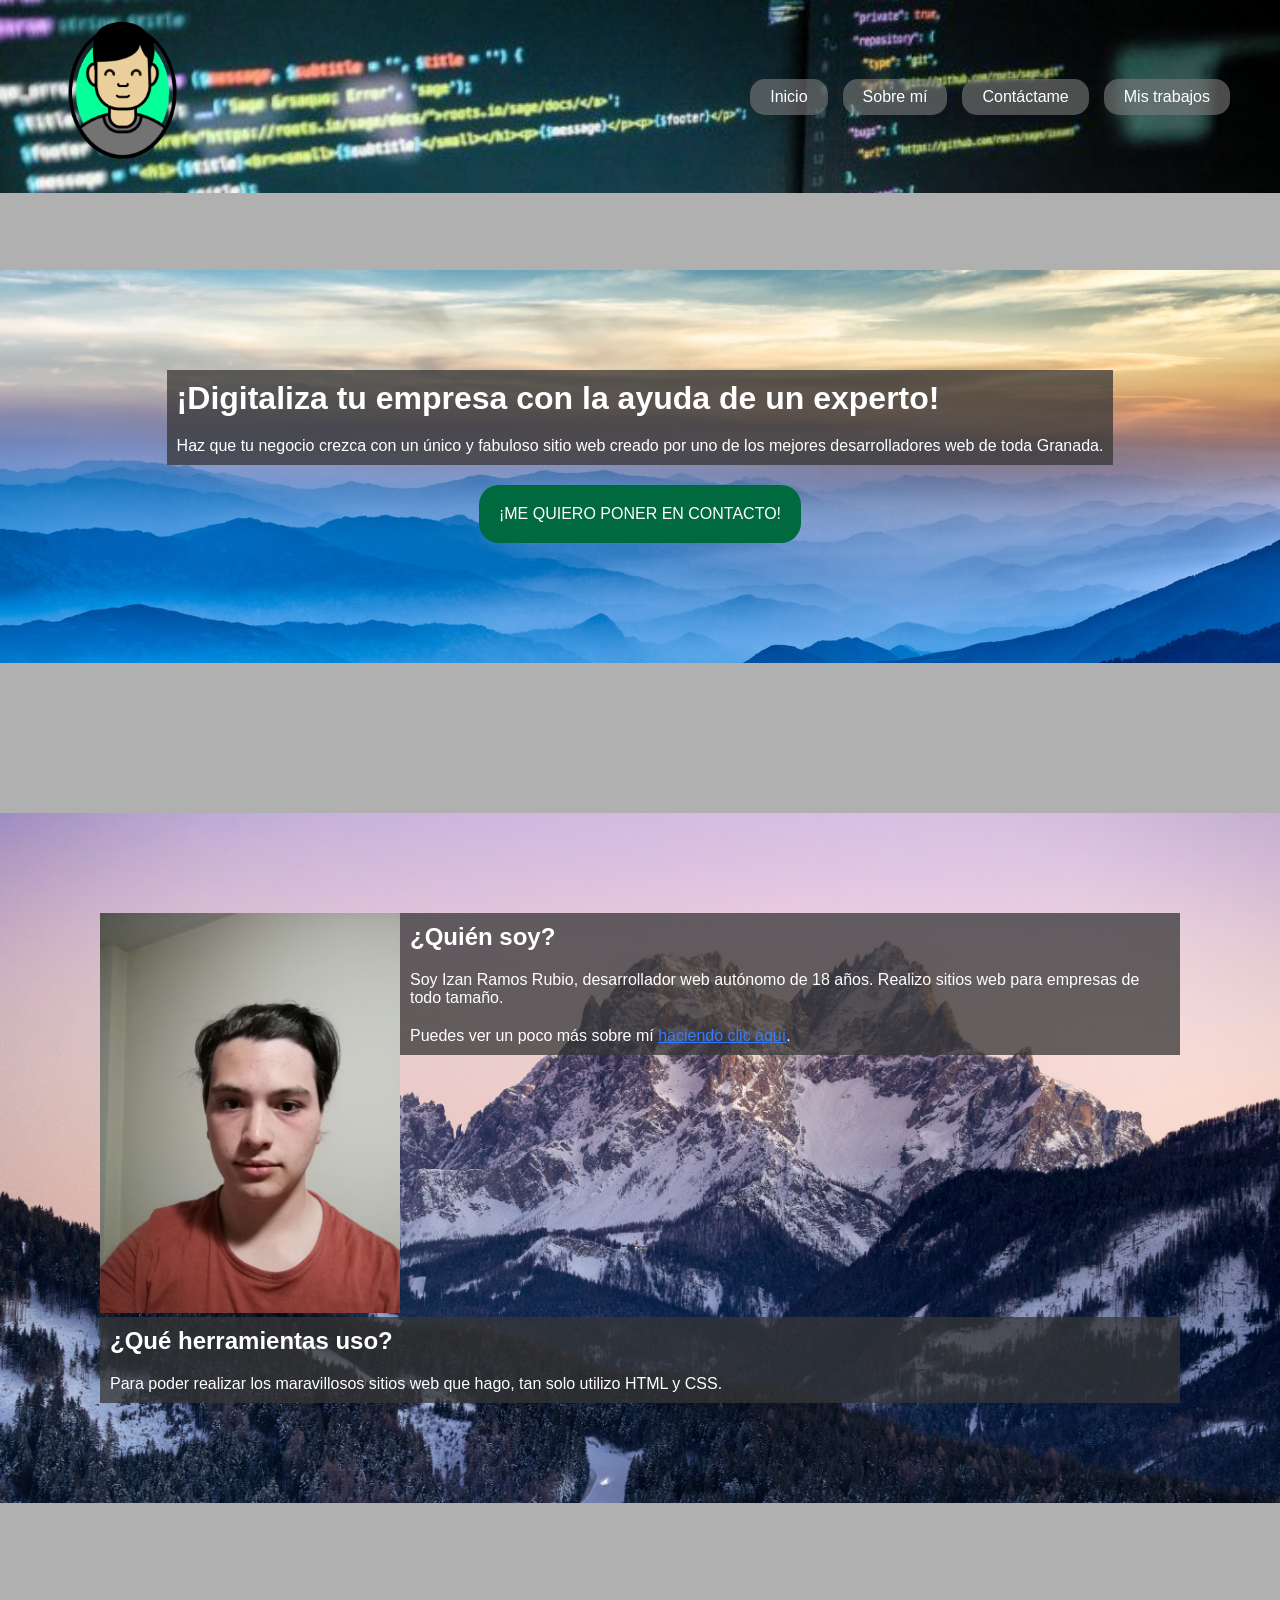
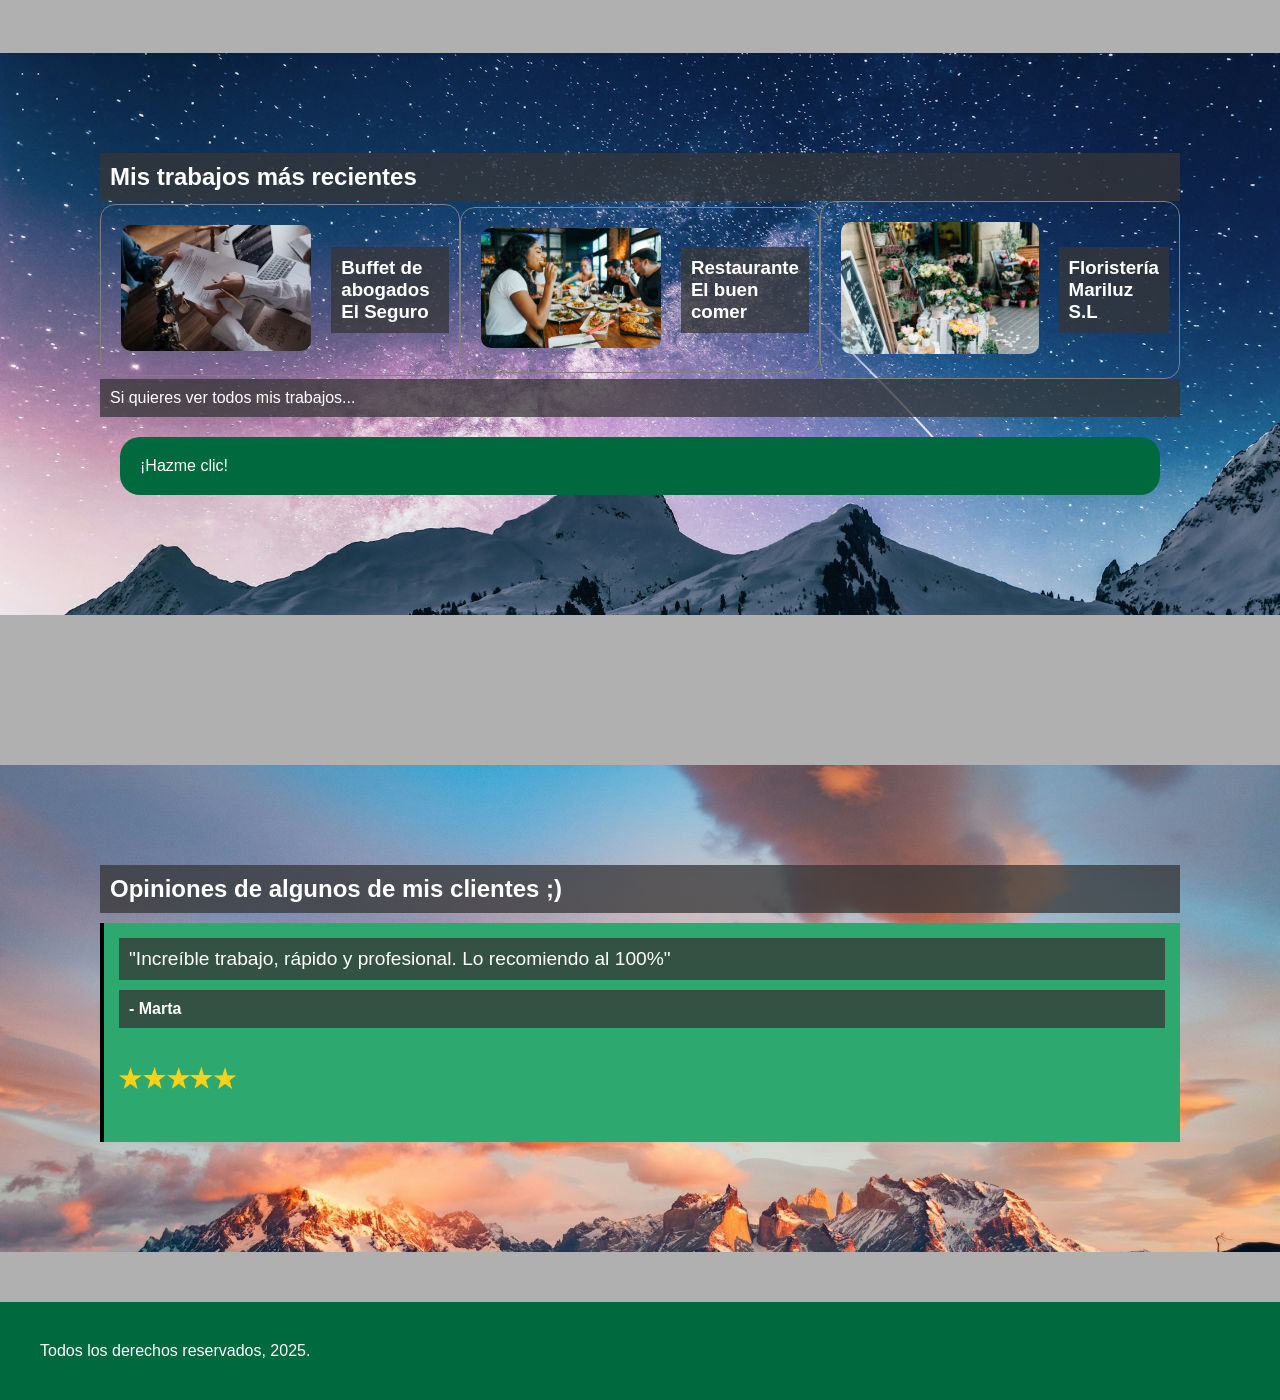
<file: index.html>
<!DOCTYPE html>
<html lang="es">
<head>
    <meta charset="UTF-8">
    <title>Proyecto HTML y CSS</title>
    <link rel="stylesheet" href="style.css">
</head>
<body>
    <div class="cabeceraMain">
        <div class="logo">
            <img src="IMAGENES/logo_def.png" alt="Logo">
        </div>

        <button id="btnMenu" class="menu-desp">☰</button>

        <div class="menu" id="menu">
            <a href="index.html">Inicio</a>
            <a href="sobre-mi.html">Sobre mí</a>
            <a href="contacto.html">Contáctame</a>
            <a href="trabajos.html">Mis trabajos</a>
        </div>
    </div>

    <div class="mainUno">
        <h1>¡Digitaliza tu empresa con la ayuda de un experto!</h1>
        <p>Haz que tu negocio crezca con un único y fabuloso sitio web creado por uno de los mejores desarrolladores web
            de toda Granada.</p>
        <div class="mainBoton">
            <a href="contacto.html">¡ME QUIERO PONER EN CONTACTO!</a>
        </div>
    </div>

    <div class="herramientasMain" >
        <div class="presentacionHM">
            <div class="presentacionIMG">
                <img src="IMAGENES/Izan.png" alt="Foto Izan">
            </div>
            <div class="textoPresentacion">
                <h2>¿Quién soy?</h2>
                <p>Soy Izan Ramos Rubio, desarrollador web autónomo de 18 años. 
                    Realizo sitios web para empresas de todo tamaño.</p>
                <p>Puedes ver un poco más sobre mí <a href="sobre-mi.html">haciendo clic aquí</a>.</p>
            </div>
        </div>

        <div class="que_usoHM">
            <h2>¿Qué herramientas uso?</h2>
            <p>Para poder realizar los maravillosos sitios web que hago, tan solo utilizo HTML y CSS.</p>
        </div>
    </div>

    <div class="galeriaMain">
        <h2>Mis trabajos más recientes</h2>
        <div class="imagenes">
            <div class="card">
                <div class="imagen">
                    <a href="#"><img src="IMAGENES/foto_abogado.png"></a>
                </div>
                <div class="text">
                    <h3>Buffet de abogados El Seguro</h3>
                </div>
            </div>
            <div class="card">
                <div class="imagen">
                    <a href="#"><img src="IMAGENES/imagen_restaurante.jpg"></a>
                </div>
                <div class="text">
                    <h3>Restaurante El buen comer</h3>
                </div>
            </div>
            <div class="card">
                <div class="imagen">
                    <a href="#"><img src="IMAGENES/imagen_floristeria.jpg"></a>
                </div>
                <div class="text">
                    <h3>Floristería Mariluz S.L</h3>
                </div>
            </div>
        </div>
        <p>Si quieres ver todos mis trabajos...</p>
        <div class="mainBoton">
            <a href="trabajos.html">¡Hazme clic!</a>
        </div>
    </div>

    <div class="testimoniosMain" id="testimonios">
        <h2>Opiniones de algunos de mis clientes ;)</h2>
        <div id="carrusel-testimonios" class="testimonio">

        </div>
    </div>

    <div class="footer">
        Todos los derechos reservados, 2025.
    </div>
    <script src="script.js"></script>
</body>
</html>
</file>
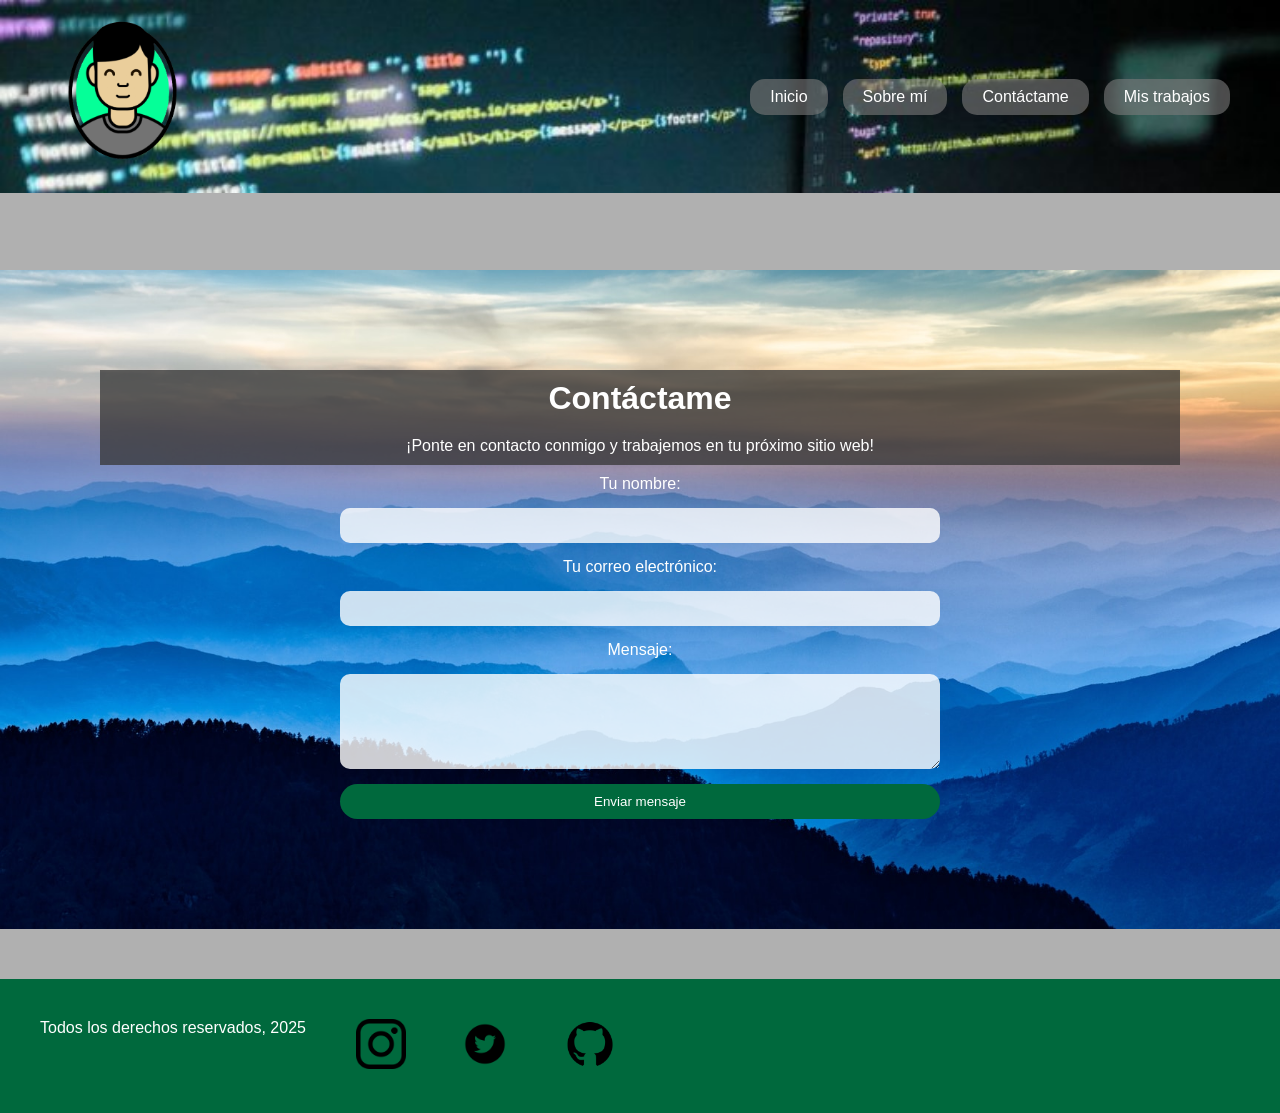
<file: contacto.html>
<!DOCTYPE html>
<html lang="es">
<head>
    <meta charset="UTF-8">
    <title>Proyecto HTML y CSS</title>
    <link rel="stylesheet" href="style.css">
</head>
<body>
    <div class="cabeceraMain">
        <div class="logo">
            <img src="IMAGENES/logo_def.png" alt="Logo">
        </div>

        <button id="btnMenu" class="menu-desp">☰</button>

        <div class="menu" id="menu">
            <a href="index.html">Inicio</a>
            <a href="sobre-mi.html">Sobre mí</a>
            <a href="contacto.html">Contáctame</a>
            <a href="trabajos.html">Mis trabajos</a>
        </div>
    </div>

    <div class="contenido">
        <h1>Contáctame</h1>
        <p>¡Ponte en contacto conmigo y trabajemos en tu próximo sitio web!</p>
        <form class="formulario">
            <label for="nombre">Tu nombre:</label>
            <input type="text" id="nombre" name="nombre" required>

            <label for="email">Tu correo electrónico:</label>
            <input type="email" id="email" name="email" required>

            <label for="mensaje">Mensaje:</label>
            <textarea id="mensaje" name="mensaje" rows="5" required></textarea>

            <button type="submit" onclick="modalEnvioOpen()">Enviar mensaje</button>
        </form>
        <dialog id="modal">
            <p id="modal-mensaje"></p>
            <button onclick="modalEnvioClose()">Aceptar</button>
        </dialog>
    </div>
    <div class="footer">
        Todos los derechos reservados, 2025
        <div class="redes">
            <a href="#">
                <img src="IMAGENES/logo-ig.png" alt="Instagram">
            </a>
            <a href="#">
                <img src="IMAGENES/logo-twitter.png" alt="Twitter">
            </a>
            <a href="#">
                <img src="IMAGENES/logo-github.png" alt="Github">
            </a>
        </div>
    </div>
    <script src="script.js"></script>
</body>
</html>
</file>
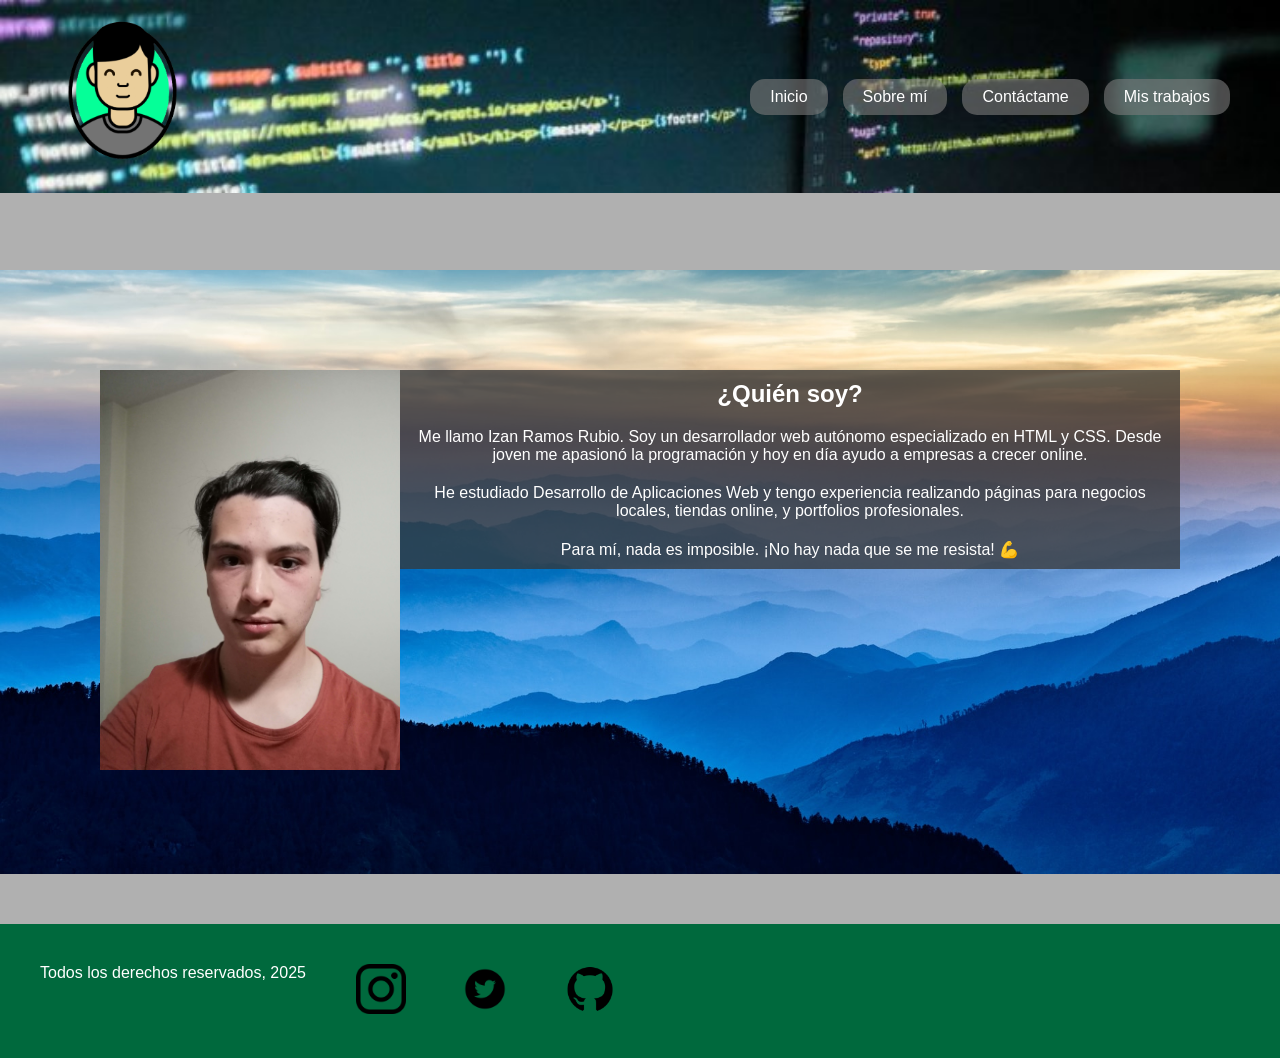
<file: sobre-mi.html>
<!DOCTYPE html>
<html lang="es">

<head>
    <meta charset="UTF-8">
    <title>Proyecto HTML y CSS</title>
    <link rel="stylesheet" href="style.css">
</head>

<body>
    <div class="cabeceraMain">
        <div class="logo">
            <img src="IMAGENES/logo_def.png" alt="Logo">
        </div>

        <button id="btnMenu" class="menu-desp">☰</button>
        
        <div class="menu">
            <a href="index.html">Inicio</a>
            <a href="sobre-mi.html">Sobre mí</a>
            <a href="contacto.html">Contáctame</a>
            <a href="trabajos.html">Mis trabajos</a>
        </div>
    </div>

    <div class="contenido">
        <div class="presentacionHM">
            <div class="presentacionIMG">
                <img src="IMAGENES/Izan.png" style="width: 300px;">
            </div>
            <div class="textoPresentacion">
                <h2>¿Quién soy?</h2>
                <p>Me llamo Izan Ramos Rubio. Soy un desarrollador web autónomo especializado en HTML y CSS. Desde joven me apasionó la programación y hoy en día ayudo a empresas a crecer online.</p>
                <p>He estudiado Desarrollo de Aplicaciones Web y tengo experiencia realizando páginas para negocios locales, tiendas online, y portfolios profesionales.</p>
                <p>Para mí, nada es imposible. ¡No hay nada que se me resista! 💪</p>
            </div>
        </div>
    </div>

    <div class="footer">
        Todos los derechos reservados, 2025
        <div class="redes">
            <a href="#">
                <img src="IMAGENES/logo-ig.png" alt="Instagram">
            </a>
            <a href="#">
                <img src="IMAGENES/logo-twitter.png" alt="Twitter">
            </a>
            <a href="#">
                <img src="IMAGENES/logo-github.png" alt="Github">
            </a>
        </div>
    </div>
    <script src="script.js"></script>
</body>
</html>
</file>
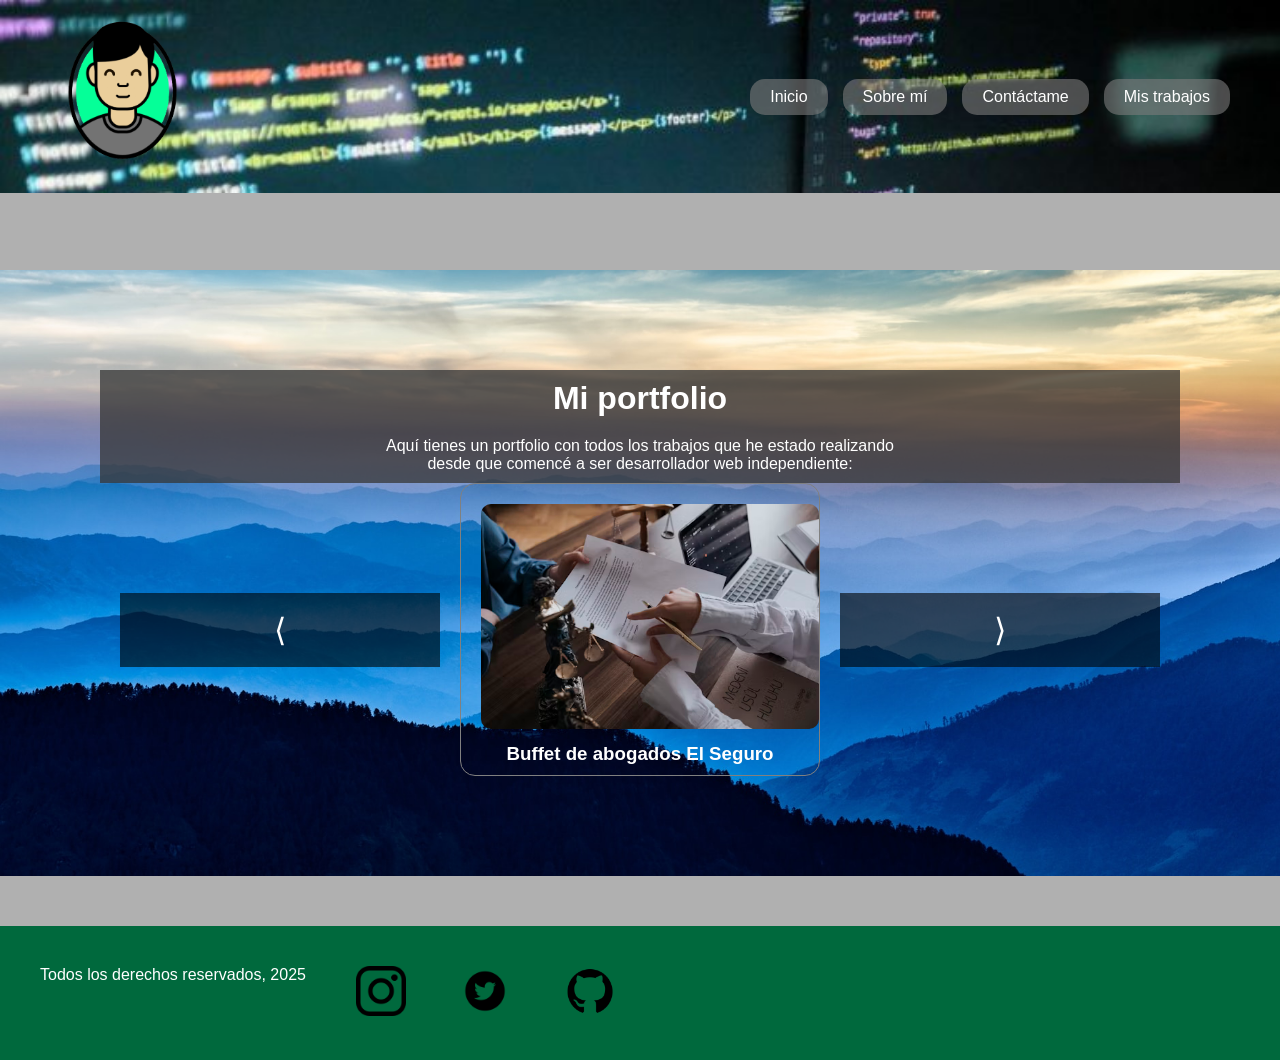
<file: trabajos.html>
<!DOCTYPE html>
<html lang="es">
<head>
    <meta charset="UTF-8">
    <title>Proyecto HTML y CSS</title>
    <link rel="stylesheet" href="style.css">
</head>
<body>
    <div class="cabeceraMain">
        <div class="logo">
            <img src="IMAGENES/logo_def.png" alt="Logo">
        </div>

        <button id="btnMenu" class="menu-desp">☰</button>

        <div class="menu" id="menu">
            <a href="index.html">Inicio</a>
            <a href="sobre-mi.html">Sobre mí</a>
            <a href="contacto.html">Contáctame</a>
            <a href="trabajos.html">Mis trabajos</a>
        </div>
    </div>

    <div class="contenido">
        <h1>Mi portfolio</h1>
        <p>Aquí tienes un portfolio con todos los trabajos que he estado realizando <br>
        desde que comencé a ser desarrollador web independiente:</p>
        <div class="imagenes">
            <button id="anterior" aria-label="Anterior">⟨</button>
            <div class="card" id="card">
                <div class="imagen">
                    <a href="#"><img src="IMAGENES/foto_abogado.png"></a>
                </div>
                <div class="text">
                    <h3>Buffet de abogados El Seguro</h3>
                </div>
            </div>
            <button id="siguiente" aria-label="Siguiente">⟩</button>
        </div>
    </div>
    <div class="footer">
        Todos los derechos reservados, 2025
        <div class="redes">
            <a href="#">
                <img src="IMAGENES/logo-ig.png" alt="Instagram">
            </a>
            <a href="#">
                <img src="IMAGENES/logo-twitter.png" alt="Twitter">
            </a>
            <a href="#">
                <img src="IMAGENES/logo-github.png" alt="Github">
            </a>
        </div>
    </div>
    <script src="script.js"></script>
</body>
</html>
</file>
<file: style.css>
* {
    margin: 0;
    padding: 0;
    box-sizing: border-box;
    font-family: nunito system-ui, -apple-system, BlinkMacSystemFont, 'Segoe UI', Roboto, Oxygen, Ubuntu, Cantarell, 'Open Sans', 'Helvetica Neue', sans-serif;
    color: white;
}

html {
    scroll-behavior: smooth;
}

body {
    display: grid;
    grid-template-areas: 
    "cabeceraMain" 
    "mainUno" 
    "herramientasMain" 
    "galeriaMain"
    "testimoniosMain"
    "contactoMain" 
    "footerMain";
    width: 100%;
    background-color: #7c7c7c99;
}

a {
    text-decoration: none;
}

h1 {
    background-color: rgba(54, 54, 54, 0.75);
    padding: 10px;
}

h2 {
    background-color: rgba(54, 54, 54, 0.75);
    padding: 10px;
}

p {
    background-color: rgba(54, 54, 54, 0.75);
    padding: 10px;
}

/* CSS Cabecera*/

.cabeceraMain {
    grid-area: cabeceraMain;
    display: flex;
    align-items: center;
    justify-content: space-between;
    position: fixed;
    width: 100%;
    padding: 20px 50px;
    background-image: url(IMAGENES/background-cabecera.jpg);
    background-size: cover;
    z-index: 1000;
}

.logo img {
    width: 150px;
    margin-right: 20px;
}

.menu {
    display: flex;
    gap: 15px;
}

.menu a {
    background-color: #7c7c7c99;
    border-radius: 15px;
    padding: 10px 20px;
    font-size: 1rem;
    line-height: 1;
    display: flex;
    align-items: center;
    justify-content: center;
    text-align: center;
}

.menu a:hover {
    transform: scale(1.2);
}

/* CSS Contenido de contacto, sobre-mi y trabajos*/

.contenido {
    margin-top: 270px;
    margin-bottom: 50px;
    padding: 100px;
    text-align: center;
    background-image: url(IMAGENES/background-main.jpg);
    background-size: cover;
}

/* CSS Main (index.html) */

.mainUno {
    grid-area: mainUno;
    display: grid;
    margin-bottom: 150px;
    margin-top: 270px;
    padding: 100px;
    justify-content: center;
    background-image: url(IMAGENES/background-main.jpg);
    background-size: cover;
}

.mainBoton {
    background-color: rgb(0, 105, 61);
    margin: 20px;
    justify-self: center;
    border-radius: 20px;
}

.mainBoton a {
    display: flex;
    padding: 20px;
    justify-self: center;
    border-radius: 20px;
}

.mainBoton a:hover {
    background-color: rgb(11, 54, 36);
    transform: scale(1.1);
}

/* CSS Presentación (index.html) */

.herramientasMain {
    grid-area: herramientasMain;
    margin-bottom: 150px;
    padding: 100px;
    background-image: url(IMAGENES/background-image.jpg);
    background-size: cover;
}

.herramientasMain img {
    width: 300px;
}

.presentacionHM {
    display: flex;
}

.presentacionHM a {
    color: rgb(52, 123, 255);
    text-decoration:underline
}

/* CSS Galería (sólo en index.html) */

.galeriaMain {
    grid-area: galeriaMain;
    margin-bottom: 150px;
    padding: 100px;
    background-image: url(IMAGENES/background-galeria.jpg);
    background-size: cover;
}

/* CSS Opiniones (index.html) */

.testimoniosMain {
    grid-area: testimoniosMain;
    margin-bottom: 50px;
    padding: 100px;
    background-image: url(IMAGENES/background-opiniones.jpg);
    background-size: cover;
}

.testimonio {
    background-color:rgb(45, 168, 111);
    margin: 10px 0;
    padding: 15px;
    border-left: 4px solid rgb(0, 0, 0);
}

.texto-testimonio {
    font-size: 1.2rem;
    color: white;
    margin-bottom: 10px;
}

.autor-testimonio {
    font-weight: bold;
    color: white;
    margin-bottom: 10px;
}

.estrellas-testimonio {
    width: 120px;
    margin-top: 10px;
}

/* CSS Galería (index.html y trabajos.html) */

.imagenes {
    display: grid;
    grid-template-columns: repeat(auto-fit, minmax(250px, 1fr));
    align-items: center;
}

.imagenes img {
    width: 100%;
    margin: 10px;
    border-radius: 10px;
}

.card {
    padding: 10px;
    border: 1px gray solid;
    display:flex;
    align-items: center;
    justify-content: space-between;
    border-radius: 15px;
    gap: 30px;
}

.text {
    background-color: rgba(54, 54, 54, 0.75);
    padding: 10px;
}

.imagenes button {
    background-color: rgba(0, 0, 0, 0.6);
    color: white;
    border: none;
    font-size: 2rem;
    margin: 20px;
    padding: 18px;
    cursor: pointer;
}

.imagenes button:hover {
    background-color: rgba(255, 255, 255, 0.2);
}

/* CSS Formulario (contacto.html) */

.contactoMain {
    grid-area: contactoMain;
    margin: 100px;
}

.formulario {
    display: flex;
    flex-direction: column;
    gap: 15px;
    max-width: 600px;
    margin: 10px auto;
}

.formulario input,
.formulario textarea {
    padding: 10px;
    border: none;
    border-radius: 10px;
    background-color: #ffffffcc;
    color: black;
}

.formulario button {
    background-color: rgb(0, 105, 61);
    color: white;
    padding: 10px;
    border: none;
    border-radius: 20px;
    cursor: pointer;
}

.formulario button:hover {
    background-color: rgb(11, 54, 36);
    transform: scale(1.1);
}

/* CSS Footer */

.footer {
    grid-area: footerMain;
    display: flex;
    background-color: rgb(0, 105, 61);
    padding: 40px;
}

.footer text {
    color: black;
}

.footer img {
    margin-left: 50px;
    width: 50px;
} 

/* CSS Cosas JavaScript */
.menu-desp {
    display: none;
    font-size: 2rem;
    background: none;
    border: none;
    color: white;
    cursor: pointer;
}

#modal {
    padding: 30px;
    border-radius: 15px;
    text-align: center;
    background-color: white;
    color: black;
    max-width: 90%;
}

#modal button {
    background-color: rgb(0, 105, 61);
    margin: 20px;
    padding: 15px;
    justify-self: center;
    border-radius: 20px;
}
#modal button:hover{
    background-color: rgb(11, 54, 36);
    transform: scale(1.2);
}

/* Media queries para adaptar el sitio web */
@media (max-width: 768px) {
    .cabeceraMain {
        flex-direction: column;
        align-items: center;
        padding: 15px;
        text-align: center;
    }

    .logo img {
        margin-right: 0;
        margin-bottom: 10px;
        width: 120px;
    }

    .menu-desp {
        display:block;
    }

    .menu {
        display:none;
        flex-direction: column;
        gap: 10px;
        width: 100%;
        padding: 10px;
    }

    .menu.mostrar {
        display: flex;
    }

    .menu a {
        width: 100%;
        padding: 10px;
        font-size: 1rem;
    }

    .presentacionHM {
        flex-direction: column;
        text-align: center;
        gap: 20px;
    }

    .imagenes img {
        width: 100%;
        max-width: 100%;
    }

    .formulario {
        width: 100%;
        padding: 0 20px;
    }
    .redes {
        margin-left: 100px
    }
}

@media (max-width: 1024px) {
    .cabeceraMain {
        flex-direction: row;
        flex-wrap: wrap;
        justify-content: space-between;
        padding: 20px;
    }

    .logo img {
        width: 130px;
        margin-right: 20px;
    }

    .menu {
        flex-wrap: wrap;
        gap: 15px;
    }

    .menu a {
        padding: 12px 18px;
        font-size: 1rem;
    }

    .presentacionHM {
        flex-direction: column;
        align-items: center;
        text-align: center;
    }

    .imagenes {
        flex-direction: column;
        align-items: center;
    }
    
    .imagenes img {
        width: 48%;
    }

    .formulario {
        width: 90%;
        margin: 0 auto;
    }
    .redes {
        margin-left: 300px
    }
}
</file>
